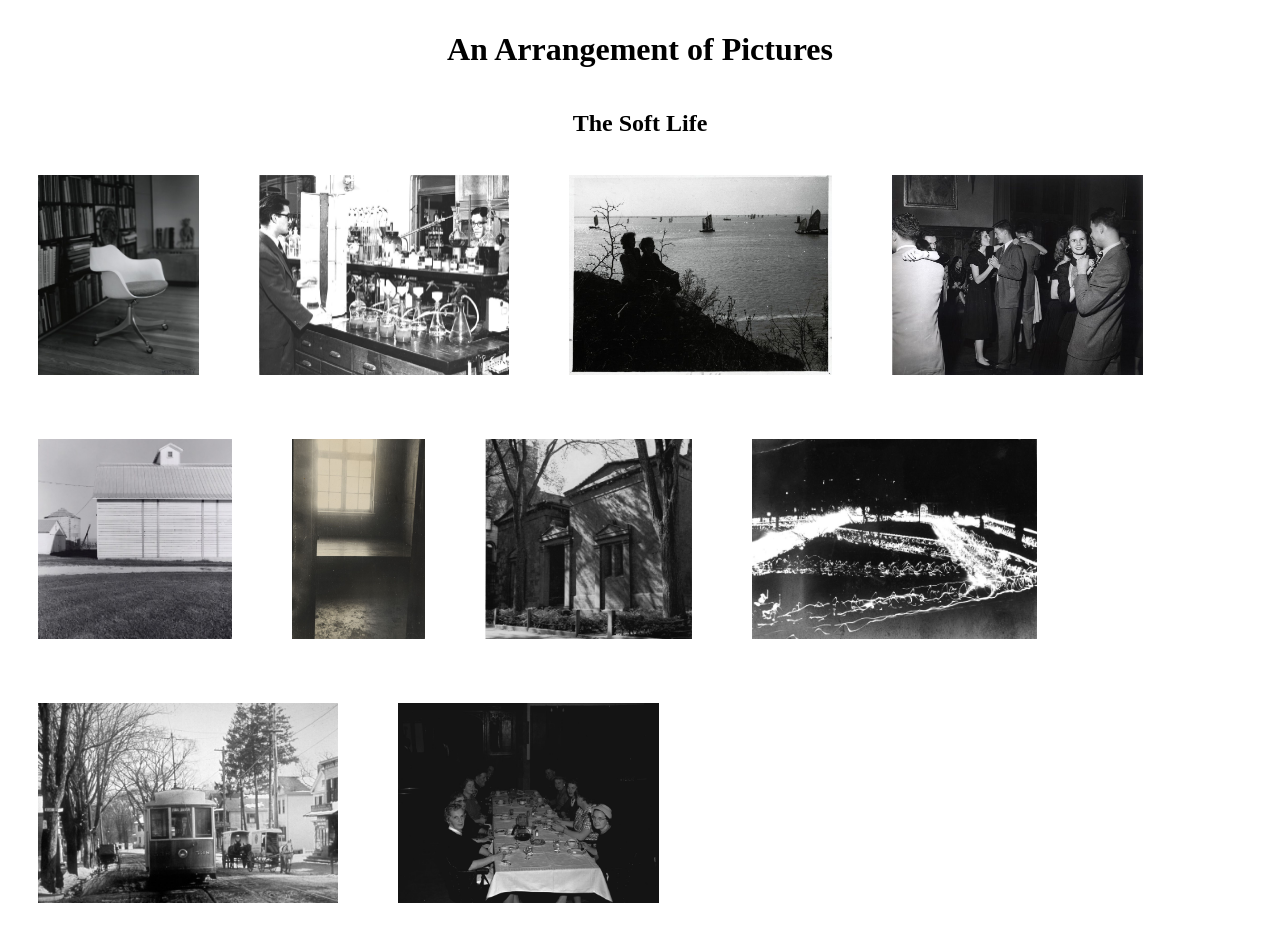
<file: index.html>
<!DOCTYPE html>
<!-- saved from url=(0047)https://2024.software-for-people.net/images.php -->
<html lang="en"><head><meta http-equiv="Content-Type" content="text/html; charset=UTF-8">
    
    <title>an-arrangement-of-pictures</title>
    <link rel="stylesheet" href="./an-arrangement-of-pictures_files/image-styles.css">
</head>
<body>
<h1 id="title">An Arrangement of Pictures</h1>
<h2 id="subheading">The Soft Life</h2>

 <img src="./an-arrangement-of-pictures_files/chair.jpeg" id="img-6"><img src="./an-arrangement-of-pictures_files/chemistry.jpeg" id="img-7"><img src="./an-arrangement-of-pictures_files/ocean-3.jpeg" id="img-8"><img src="./an-arrangement-of-pictures_files/dance.jpeg" id="img-9"><img src="./an-arrangement-of-pictures_files/barn.jpeg" id="img-13"><img src="./an-arrangement-of-pictures_files/window.jpeg" id="img-14"><img src="./an-arrangement-of-pictures_files/skull-and-bones.jpeg" id="img-15"><img src="./an-arrangement-of-pictures_files/lights-at-night.jpeg" id="img-18"><img src="./an-arrangement-of-pictures_files/trolley.jpeg" id="img-19"><img src="./an-arrangement-of-pictures_files/dinner.jpeg" id="img-22">

</body></html>
</file>
<file: an-arrangement-of-pictures_files/image-styles.css>
img {
  height: 200px;
  padding: 30px;
  display: inline-block;
  justify-content: space-around;
  align-items: center;
}
#title{
  padding: 10px;
    text-align: center;
    height:15%;
}
#subheading{
  padding: 10px;
    text-align: center;
    height: 5px;%;
}

#img-0 {

}

#img-1 {
  
}

#img-2 {
  
}

#img-3 {
  
}

#img-4 {
  
}

#img-5 {
  
}

#img-6 {
  
}

#img-7 {
  
}

#img-8 {
  
}

#img-9 {
  
}

#img-10 {
  
}

#img-11 {
  
}
</file>
